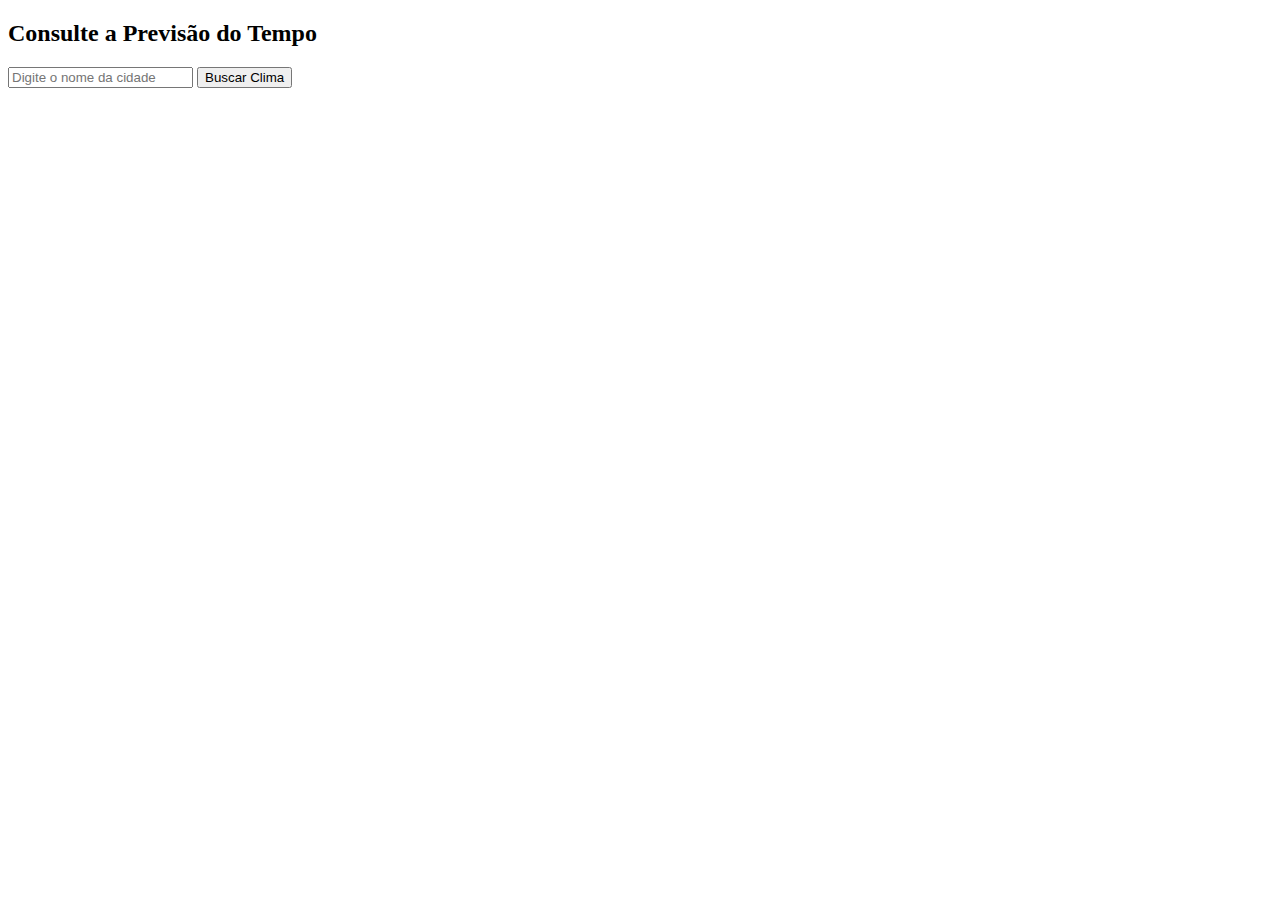
<file: atv10.html>
<!DOCTYPE html>
<html lang="pt-br">
<head>
    <meta charset="UTF-8">
    <title>Previsão do Tempo</title>
</head>
<body>
    <h2>Consulte a Previsão do Tempo</h2>
    <input type="text" id="cidadeInput" placeholder="Digite o nome da cidade">
    <button id="buscarClimaBtn">Buscar Clima</button>
    <div id="clima"></div>

    <script>
        function setClima(climaText) {
            const climaContainer = document.getElementById('clima');
            climaContainer.textContent = climaText;
        }
    
        function fetchClima() {
            const cidade = document.getElementById('cidadeInput').value;
            const apiKey = '8743a87cc06f596d9faac49cd8c8a2b7'; // 
    
            if (!cidade) {
                setClima('Por favor, digite o nome de uma cidade.');
                return;
            }
    
            // Quando a requisição fetch é concluída, ela retorna uma resposta (response). 
            //O método .then() é usado para lidar com essa resposta. 
            //A função response.json() é chamada para converter o corpo da resposta de formato JSON para um objeto JavaScript. 
            //Isso também retorna uma promessa que é resolvida com o objeto JavaScript resultante.
            fetch(`https://api.openweathermap.org/data/2.5/weather?q=${cidade}&appid=${apiKey}&units=metric&lang=pt_br`)
                .then(response => response.json())
                .then(data => {
                    if (data.cod !== 200) {
                        setClima('Cidade não encontrada.');
                    } else {
                        setClima(`Clima em ${data.name}, ${data.sys.country}: 
                        ${data.weather[0].description}. Temperatura: ${data.main.temp}°C. Umidade: 
                        ${data.main.humidity}%.`);
                    }
                })
                .catch(error => {
                    console.error('Falha ao buscar informações do clima:', error);
                    setClima('Erro ao carregar informações do clima.');
                });
        }
    
        document.getElementById('buscarClimaBtn').addEventListener('click', fetchClima);
    
        // Opcional: Adiciona um event listener para permitir a busca pressionando Enter
        document.getElementById('cidadeInput').addEventListener('keypress', function(event) {
            if (event.key === 'Enter') {
                fetchClima();
            }
        });
    </script>
</body>
</html>
</file>
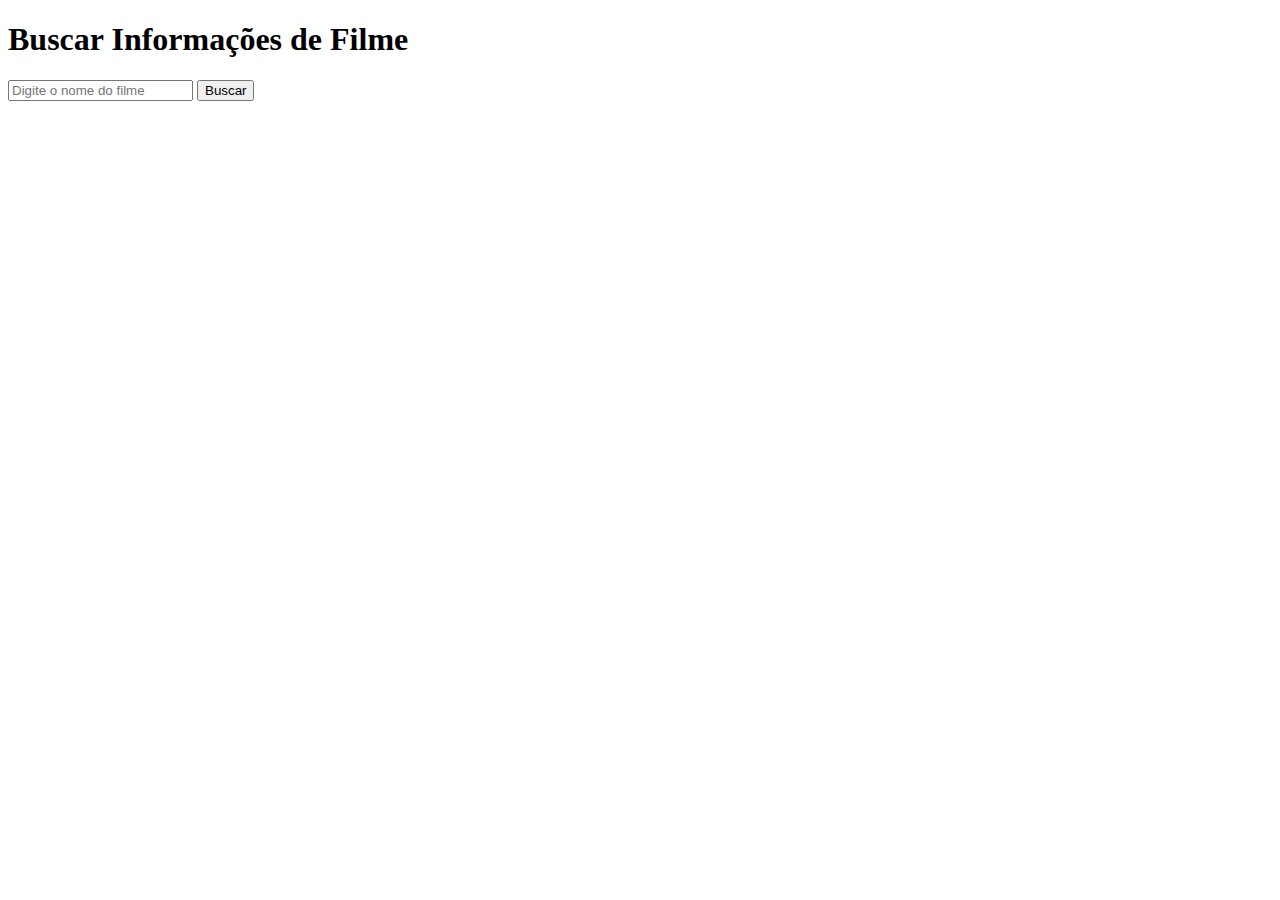
<file: atv11.html>
<!DOCTYPE html>
<html lang="en">
<head>
    <meta charset="UTF-8">
    <meta name="viewport" content="width=device-width, initial-scale=1.0">
    <title>Busca de Filmes</title>
</head>
<body>
    <h1>Buscar Informações de Filme</h1>
    <input type="text" id="movieSearch" placeholder="Digite o nome do filme">
    <button onclick="searchMovie()">Buscar</button>
    <div id="movieDetails"></div>

    <script>
        function searchMovie() {
            var movieName = document.getElementById('movieSearch').value;
            var apiKey = '783cb7ee;'
            var url = `https://www.omdbapi.com/?t=${movieName}&apikey=${apiKey}`;

            fetch(url)
                .then(response => response.json())
                .then(data => {
                    console.log(data); // Para ver todos os dados disponíveis
                    if(data.Response === "True"){
                        document.getElementById('movieDetails').innerHTML = `
                            <h2>${data.Title} (${data.Year})</h2>
                            <p><strong>Gênero:</strong> ${data.Genre}</p>
                            <p><strong>Diretor:</strong> ${data.Director}</p>
                            <img src="${data.Poster}" alt="Poster do filme">
                        `;
                    } else {
                        document.getElementById('movieDetails').innerHTML = `<p>Filme não encontrado. Tente novamente.</p>`;
                    }
                })
                .catch(error => {
                    console.error('Erro ao buscar dados do filme:', error);
                });
        }
    </script>
</body>
</html>
</file>
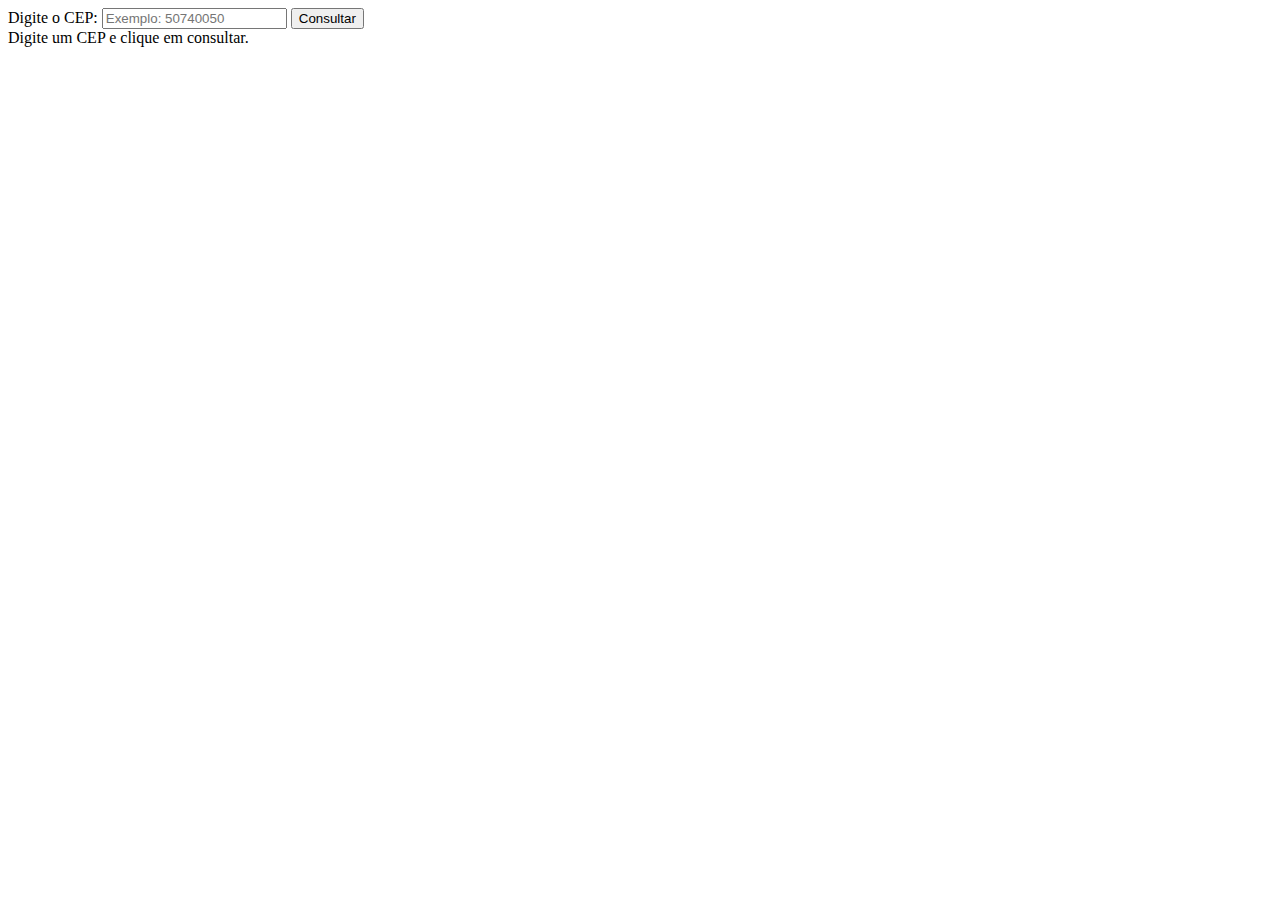
<file: atv12.html>
<!DOCTYPE html>
<html lang="pt">
<head>
    <meta charset="UTF-8">
    <title>Consultar Endereço por CEP</title>
    
</head>
<body>
    <label for="cepInput">Digite o CEP:</label>
    <input type="text" id="cepInput" placeholder="Exemplo: 50740050">
    <button onclick="fetchEndereco()">Consultar</button>
    <div id="endereco">Digite um CEP e clique em consultar.</div>

    <script src="atv12api.js"></script>
</body>
</html>
</file>
